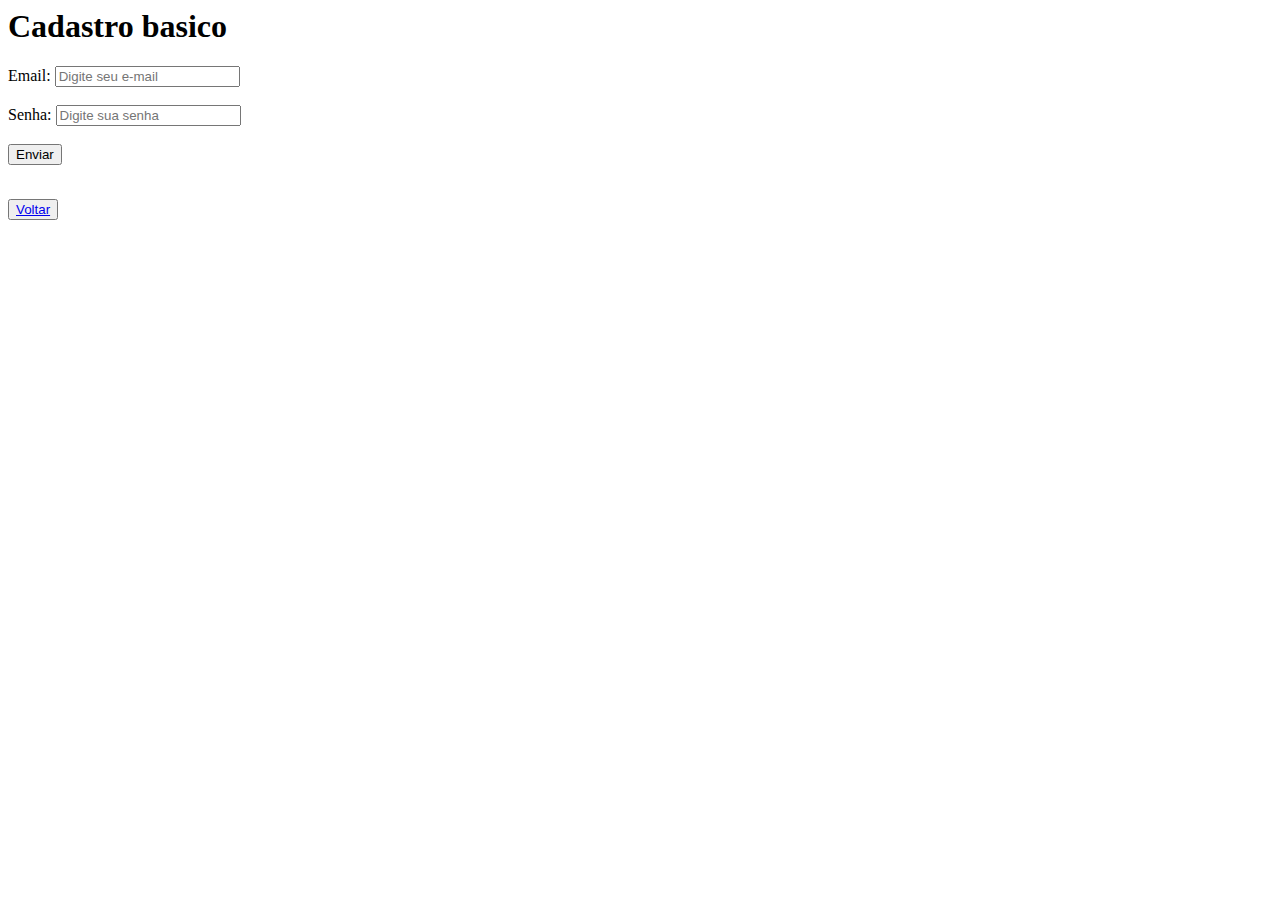
<file: Cadastro.html>
<html lang="pt-br">
    <head>
        <title>Cadastro</title>
<meta charset="utf-8">
<script src="http://code.jquery.com/jquery-1.11.2.min.js" type="text/javascript"></script>

<link href="cadastro.css" rel="stylesheet">
    </head>
    <h1>Cadastro basico</h1>


    <body>


<form name="form_login" onsubmit="submit_form_login()">
    <label for="input_email">Email: </label>
    <input name="input_email" id="input_email" type="email" placeholder="Digite seu e-mail">
<br>
<br>

    <label for="input_senha">Senha: </label>
<input name="input_senha" id="input_senha" type="password" placeholder="Digite sua senha">
<br>
<br>
<input type="submit" value="Enviar">
</form>
<br>
<button><a href="index.html">Voltar</a></button> 
<script src="index.js"></script>

    </body>
</html>
</file>
<file: cadastro.css>
head {
    padding: 0px;
    margin: 0px;
    font:message-box;
    color: tomato;
}
</file>
